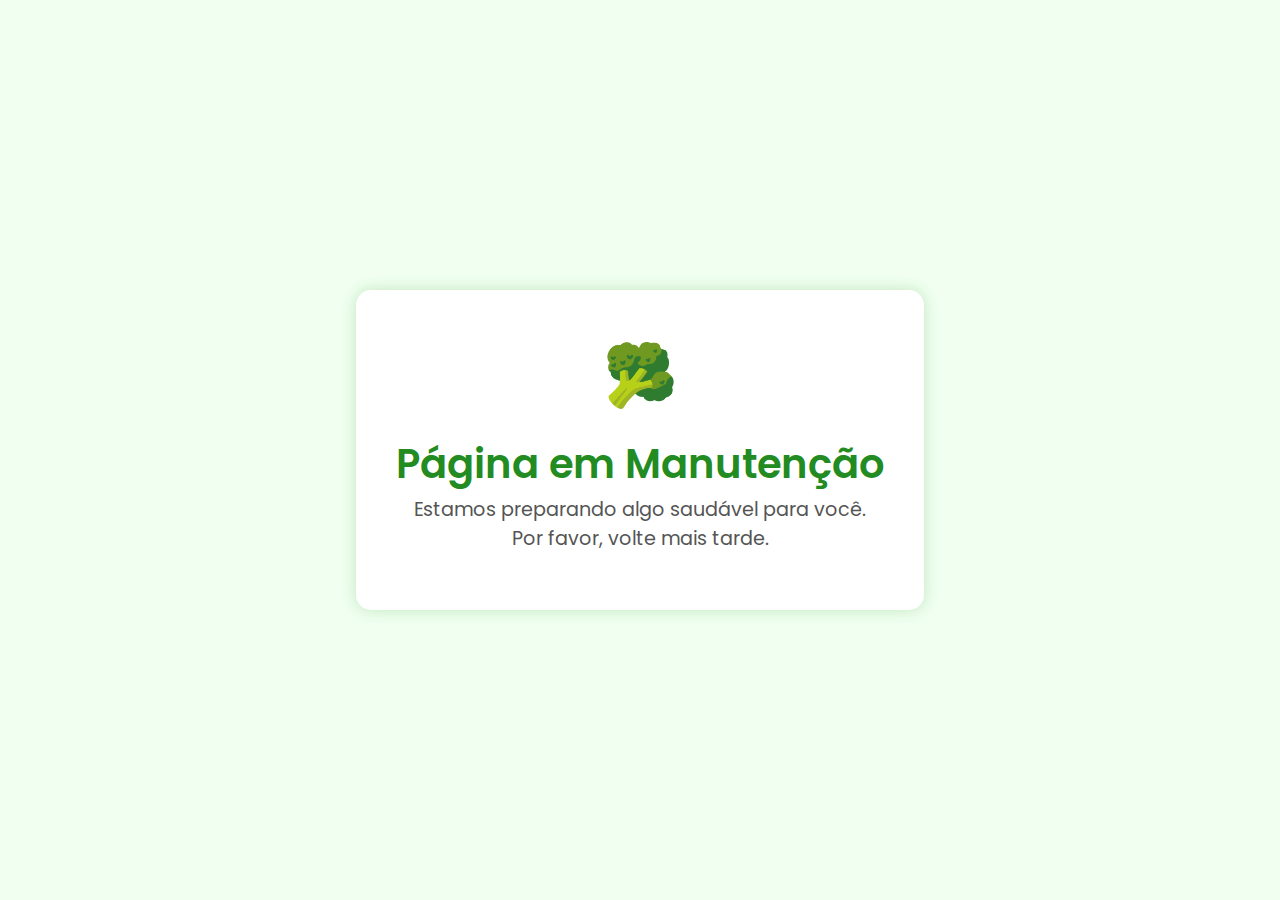
<file: manute.html>
<!DOCTYPE html>
<html lang="pt">
<head>
  <meta charset="UTF-8">
  <meta name="viewport" content="width=device-width, initial-scale=1">
  <title>Em Manutenção</title>
  <link href="https://cdn.jsdelivr.net/npm/bootstrap@5.3.2/dist/css/bootstrap.min.css" rel="stylesheet">
  <link rel="stylesheet" href="https://fonts.googleapis.com/css2?family=Poppins:wght@400;600&display=swap">
  <style>
    body {
      font-family: 'Poppins', sans-serif;
      background-color: #f0fff0;
      height: 100vh;
      display: flex;
      align-items: center;
      justify-content: center;
      text-align: center;
    }

    .message-box {
      padding: 40px;
      background: #ffffff;
      border-radius: 15px;
      box-shadow: 0px 0px 15px rgba(0, 128, 0, 0.2);
    }

    h1 {
      color: #228B22; /* verde nutricionista */
      font-size: 2.5rem;
      font-weight: 600;
    }

    p {
      font-size: 1.2rem;
      color: #555;
    }

    .icon {
      font-size: 60px;
      color: #32CD32;
      margin-bottom: 20px;
    }
  </style>
</head>
<body>

  <div class="message-box">
    <div class="icon">🥦</div>
    <h1>Página em Manutenção</h1>
    <p>Estamos preparando algo saudável para você.<br>
    Por favor, volte mais tarde.</p>
  </div>

</body>
</html>
</file>
